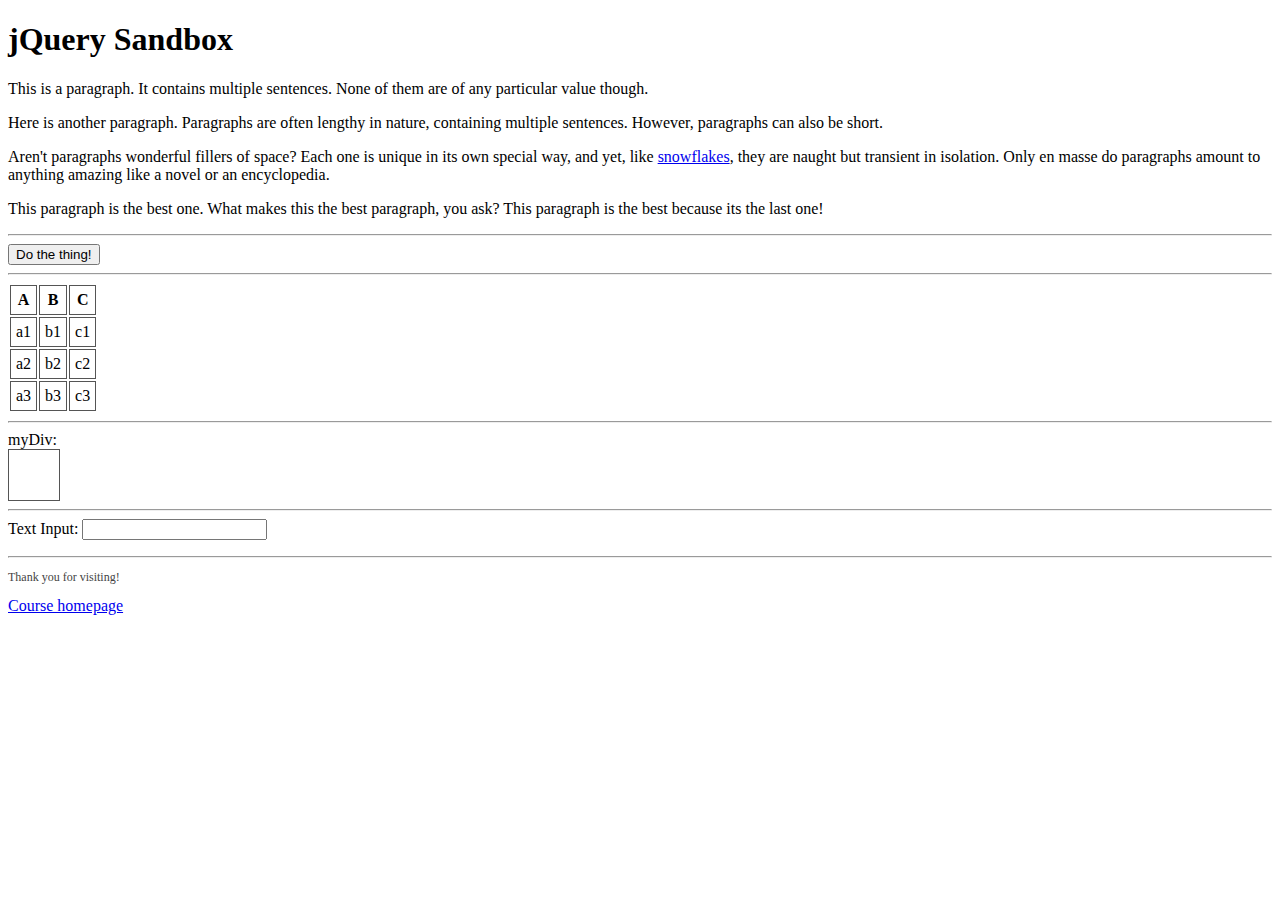
<file: 07a_jquerySandbox.html>
<!doctype html>
<html>
<head>
	<meta charset="utf-8"/>
	<title>jQuery!</title>
	<script src="https://ajax.googleapis.com/ajax/libs/jquery/3.1.0/jquery.min.js"></script>
	<script>
		/*$(document).ready(function(){  //similar to window.addEventListener('load', function(){...});
			
			$("button").click(function(){
				alert("Hello jquery!");
			});
		});*/
		
		$(function(){  //short form for $(document.ready(function(){...
		
			$("button").click(function(){
				//alert("Hello jquery!");
				
				$('p')[0].innerHTML+="<hr/>";  //document.querySelector("p").innerHTML+="<hr/>"
				
			});
			
			$('button').click(function(){  //note: two handlers on same button object(s)
				$('h1').hide();
			});
			
			/*$("div").click(function(){
				alert("DIV!");
			});*/
			
			$("p").click(function(){
				var self = $(this);  			//store changing 'this' variable as consistent 'self' 
				self.addClass("popout");
				
				$('button').click(function(){
					self.hide();
				});
			});
			
		});
	</script>
	<style>
	#myDiv{
		width:50px;
		height:50px;
		border: solid 1px #555;
	}
	th, td{
		border: solid 1px #555;
		padding: 5px;
	}
	table{
		border-collapse:separate;
	}
	.subtext{
		font-size:12px;
		color:#444;
	}
	.emphasis{
			border:solid 3px gold;
			font-weight: bold;
		}
	.highlight{
		background:yellow;
		color:#222;
	}
	.popout{
		background:#ddd;
		border: solid 1px #388;
		box-shadow:4px 4px 5px #005;
	}
	.important{
		font-size:50px; 
		color:#f00;
	}
	.red{
		background-color:red;
	}
	.blue{
		background-color:blue;
	}
	</style>
</head>
<body>
	<div id="header">
		<h1>jQuery Sandbox</h1>
	</div>
	<div id="contents">
		
		<p>This is <span class="topic">a paragraph</span>. It contains multiple sentences. None of them are of any particular value though.</p> 
		<p>Here is another paragraph. Paragraphs are often lengthy in nature, containing multiple sentences. However, paragraphs <span class="topic">can also be short</span>.</p>
		<p>Aren't paragraphs wonderful fillers of space? Each one is unique in its own special way, and yet, like <a href="https://en.wikipedia.org/wiki/Snowflake">snowflakes</a>, they are naught but <span class="topic">transient in isolation</span>. Only en masse do paragraphs amount to anything amazing like a novel or an encyclopedia.</p>
		<p id="bestParagraph">This paragraph is the best one. What makes this the <span class="topic">best paragraph</span>, you ask? This paragraph is the best because its the last one!</p>
		<hr/>
		<button id="goButton">Do the thing!</button>
		<hr/>
		<table id="myTable">
			<tr><th>A</th><th>B</th><th>C</th></tr>
			<tr><td>a1</td><td>b1</td><td>c1</td></tr>
			<tr><td>a2</td><td>b2</td><td>c2</td></tr>
			<tr><td>a3</td><td>b3</td><td>c3</td></tr>
		</table>
		<hr/>
		<label id="myDivLabel">myDiv:</label><br/>
		<div id="myDiv"></div>
		<hr/>
		<label for="textInput">Text Input:</label>
		<input type="text" id="textInput"/>
		<ul id="inputList">	</ul>
		
		
	</div>
	<div id="footer">
		<hr/>
		<p class="subtext">Thank you for visiting!</p>
		<a href="http://people.scs.carleton.ca/~arunka/courses/comp2406/">Course homepage</a>
	</div>






</body>
</html>
</file>
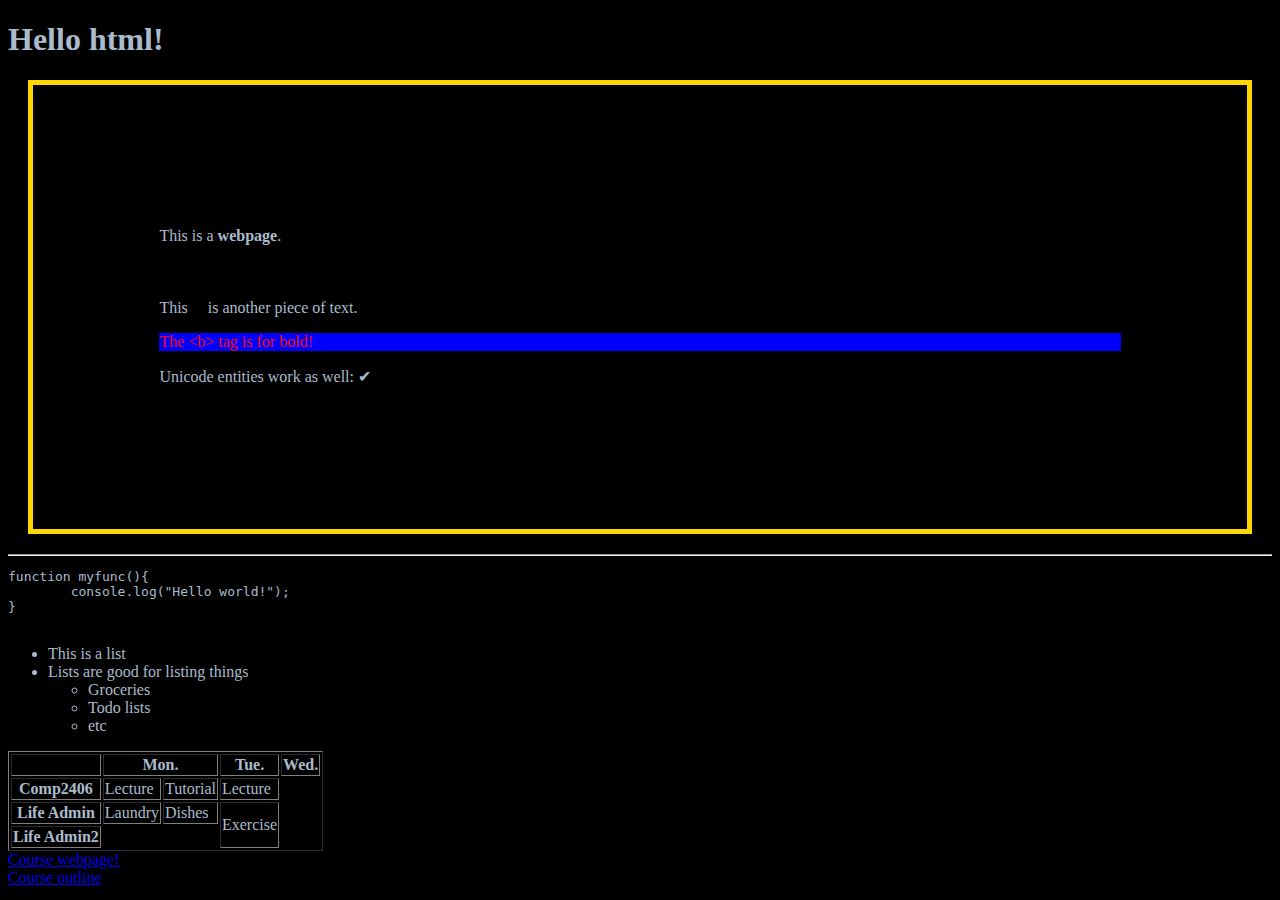
<file: hello.html>
<!doctype html>
<html>
	<head>
		<title>My first webpage!</title>
	</head>
	<body style="background-color:#000000;color:#abc">
		<h1>Hello html!</h1>
		<div style="border:solid 5px gold;padding:10%; margin:20px">
			<p title="I'm a tooltip!">This is a <b>webpage</b>. <br/>
			<br/>
			<br/>
			<br/>		
			This &nbsp;&nbsp;&nbsp;    is <span>another piece of text</span>.</p>
			
			<p style="background-color:blue;color:red" id="specialParagraph">The &lt;b&gt; tag is for bold!</p>
			<p>Unicode entities work as well: &#10004;</p>
		</div>
		<hr/>
		<pre>
function myfunc(){
	console.log("Hello world!");
}			
		</pre>
		<ul>
			<li>This is a list</li>
			<li>Lists are good for listing things</li>
			<ul>
				<li>Groceries</li>
				<li>Todo lists</li>
				<li>etc</li>
			</ul>
		</ul>
		<!--This is a comment-->
		<table border="1">
			<tr>
				<th></th>
				<th colspan="2">Mon.</th>
				<th>Tue.</th>
				<th>Wed.</th>
			</tr>
			<tr>
				<th>Comp2406</th>
				<td>Lecture</td>
				<td>Tutorial</td>
				<td>Lecture</td>
			</tr>
			<tr>
				<th>Life Admin</th>
				<td>Laundry</td>
				<td>Dishes</td>
				<td rowspan="2">Exercise</td>
			</tr>
			<tr>
				<th>Life Admin2</th>
			</tr>
		</table>
		<a href="http://people.scs.carleton.ca/~arunka/courses/comp2406/">Course webpage!</a><br/>
		<a href="./outline.html">Course outline</a>
	</body>
</html>
</file>
